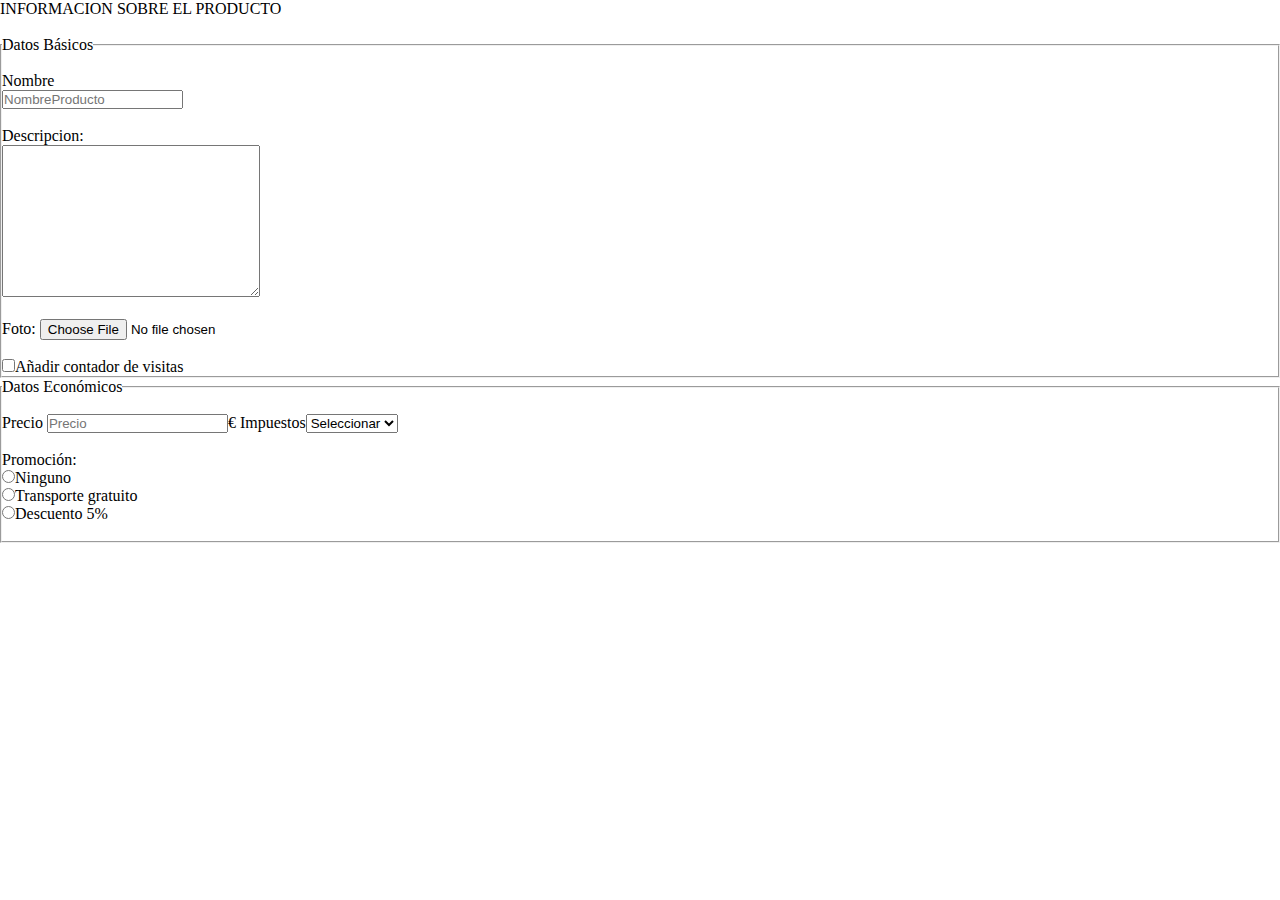
<file: index.html>
<!DOCTYPE html>
<html lang="en">
<head>
    <meta charset="UTF-8">
    <meta name="viewport" content="width=device-width, initial-scale=1.0">
    <title>Clase 3</title>
    <link rel="stylesheet" href="CSS//estilos.css">
</head>
<body>
    <header> </header>
    <nav></nav>
    <section>
        <section> 
            <form action="home.html" method="GET"> <!-- method = "post", get = show data, post = not show data-->
                <label for="a">INFORMACION SOBRE EL PRODUCTO</label> <br><br>
                <fieldset>
                    <legend>Datos Básicos</legend>
                <br><label for="a">Nombre</label> <br>
                <input type="text" id = "caja1" class = "cajita" name = "nombres" placeholder="NombreProducto" required><br><br>
                <label for="a">Descripcion:</label> <br>
                <textarea name="area" id="" cols="30" rows="10"></textarea><br>
                <br> Foto: <input type="file" name="archivo" id="archivo"><br>
                <br><input type="checkbox" id = "caja7" class = "cajita">Añadir contador de visitas<br>
                </fieldset>

                <fieldset>
                    <legend>Datos Económicos</legend> <br>
                    Precio  <input type="number" id = "caja2" class = "cajita" name = "numero" placeholder="Precio" required>€      
                    Impuestos<select name="impuesto" id="impuesto">
                        <option value="0">Seleccionar</option>
                        <option value="1">4%</option>
                        <option value="2">7%</option>
                        <option value="3">16%</option>
                        <option value="4">25%</option>
                    </select> <br>
                    <br>Promoción: <br>
                    <input type="radio" id = "caja1" class = "cajita">Ninguno<br>
                    <input type="radio" id = "caja2" class = "cajita">Transporte gratuito<br>
                    <input type="radio" id = "caja3" class = "cajita">Descuento 5%<br><br>
                </fieldset>
              
    </section>
    <footer></footer>
</body>
</html>
</file>
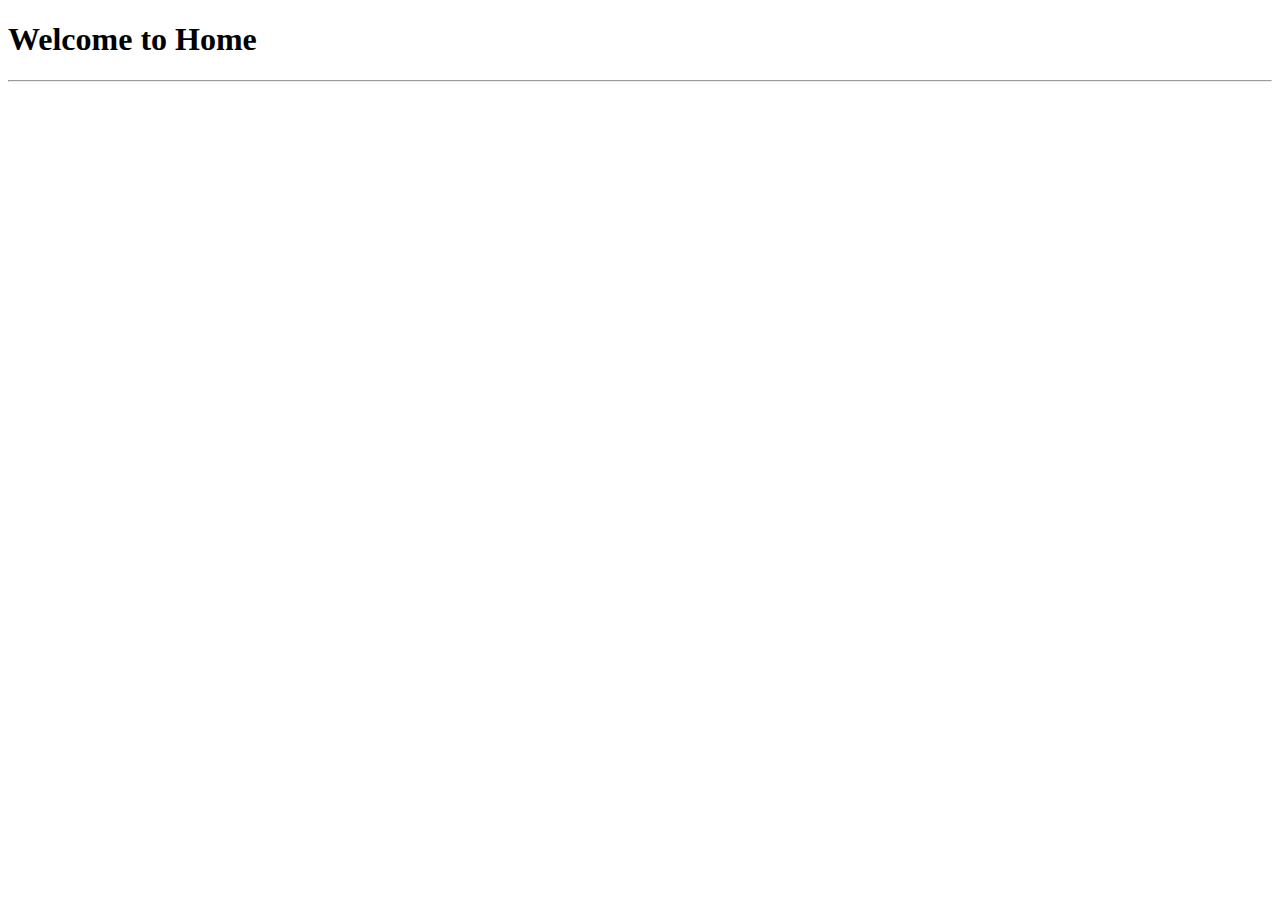
<file: home.html>
<!DOCTYPE html>
<html lang="en">
<head>
    <meta charset="UTF-8">
    <meta name="viewport" content="width=device-width, initial-scale=1.0">
    <title>Document</title>
</head>
<body>
    <h1>Welcome to Home</h1>
    <hr>
    
</body>
</html>
</file>
<file: CSS/estilos.css>
*{
    margin: 0;
    padding: 0;
}

body{
    background-repeat: no-repeat;
    
}
</file>
